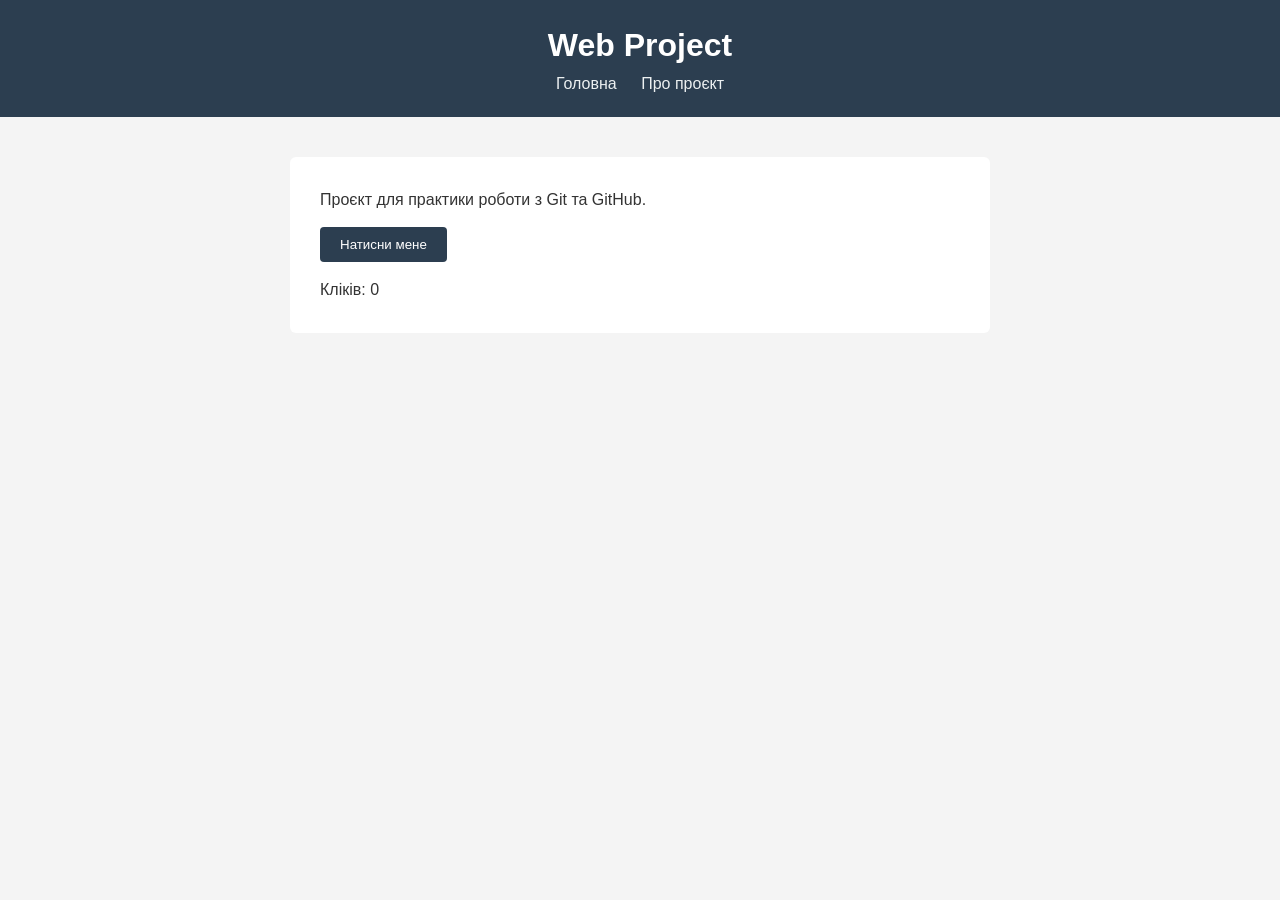
<file: index.html>
<!DOCTYPE html>
<html lang="uk">
<head>
    <meta charset="UTF-8">
    <meta name="viewport" content="width=device-width, initial-scale=1.0">
    <title>Web Project</title>
    <link rel="stylesheet" href="style.css">
</head>
<body>
    <header>
        <h1>Web Project</h1>
        <nav>
            <a href="index.html">Головна</a>
            <a href="about.html">Про проєкт</a>
        </nav>
    </header>

    <main>
        <p id="message">Проєкт для практики роботи з Git та GitHub.</p>
        <button id="btn">Натисни мене</button>
        <p id="counter">Кліків: 0</p>
    </main>

    <script src="script.js"></script>
</body>
</html>
</file>
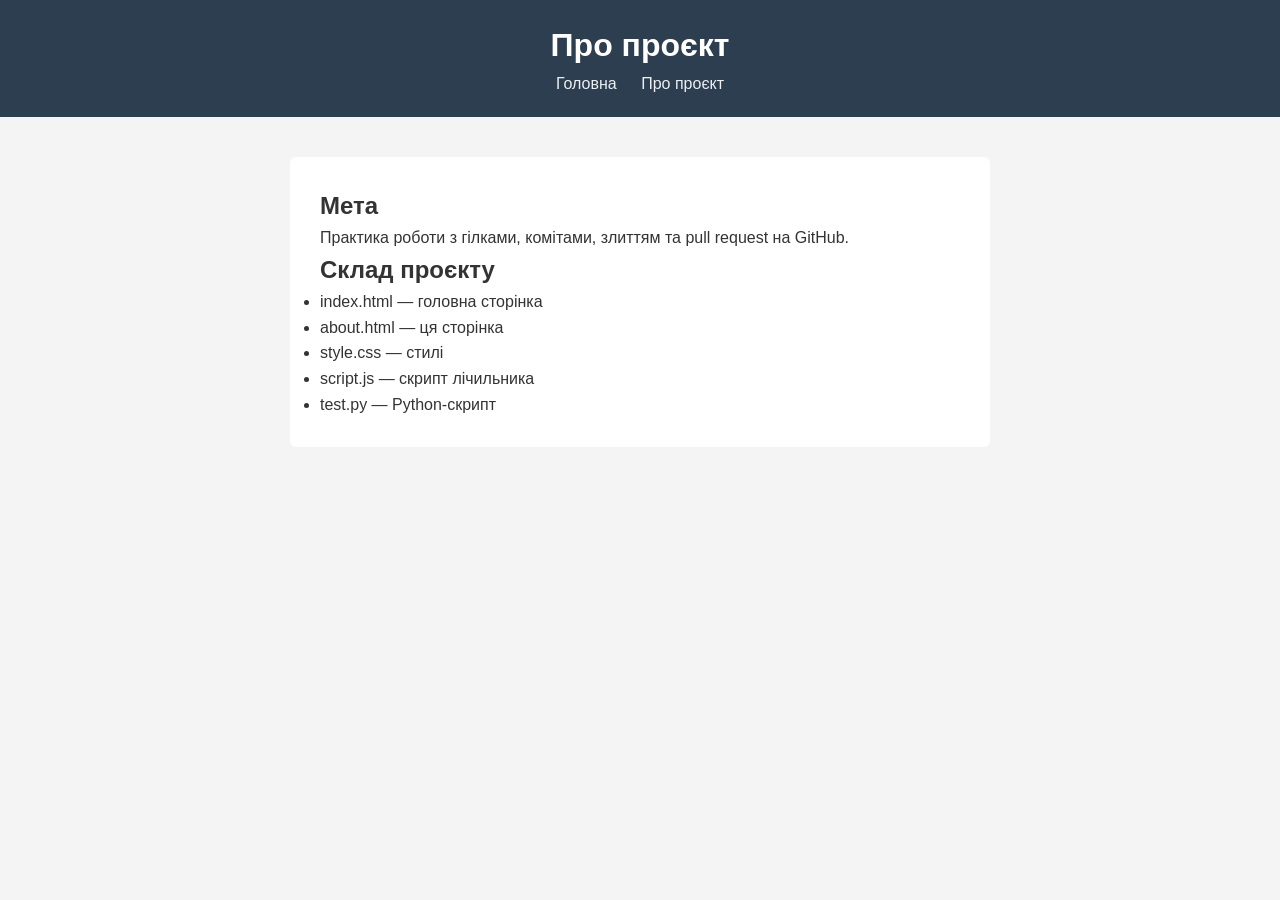
<file: about.html>
<!DOCTYPE html>
<html lang="uk">
<head>
    <meta charset="UTF-8">
    <meta name="viewport" content="width=device-width, initial-scale=1.0">
    <title>Про проєкт</title>
    <link rel="stylesheet" href="style.css">
</head>
<body>
    <header>
        <h1>Про проєкт</h1>
        <nav>
            <a href="index.html">Головна</a>
            <a href="about.html">Про проєкт</a>
        </nav>
    </header>

    <main>
        <h2>Мета</h2>
        <p>Практика роботи з гілками, комітами, злиттям та pull request на GitHub.</p>
        <h2>Склад проєкту</h2>
        <ul>
            <li>index.html — головна сторінка</li>
            <li>about.html — ця сторінка</li>
            <li>style.css — стилі</li>
            <li>script.js — скрипт лічильника</li>
            <li>test.py — Python-скрипт</li>
        </ul>
    </main>
</body>
</html>
</file>
<file: style.css>
* {
    margin: 0;
    padding: 0;
    box-sizing: border-box;
}

body {
    font-family: Arial, Helvetica, sans-serif;
    background-color: #f4f4f4;
    color: #333;
    line-height: 1.6;
}

header {
    background-color: #2c3e50;
    color: #fff;
    padding: 20px;
    text-align: center;
}

nav a {
    color: #ecf0f1;
    text-decoration: none;
    margin: 0 10px;
}

nav a:hover {
    text-decoration: underline;
}

main {
    max-width: 700px;
    margin: 40px auto;
    background-color: #fff;
    padding: 30px;
    border-radius: 6px;
}

button {
    background-color: #2c3e50;
    color: #fff;
    border: none;
    padding: 10px 20px;
    border-radius: 4px;
    cursor: pointer;
    margin: 15px 0;
}

button:hover {
    background-color: #1a252f;
}
</file>
